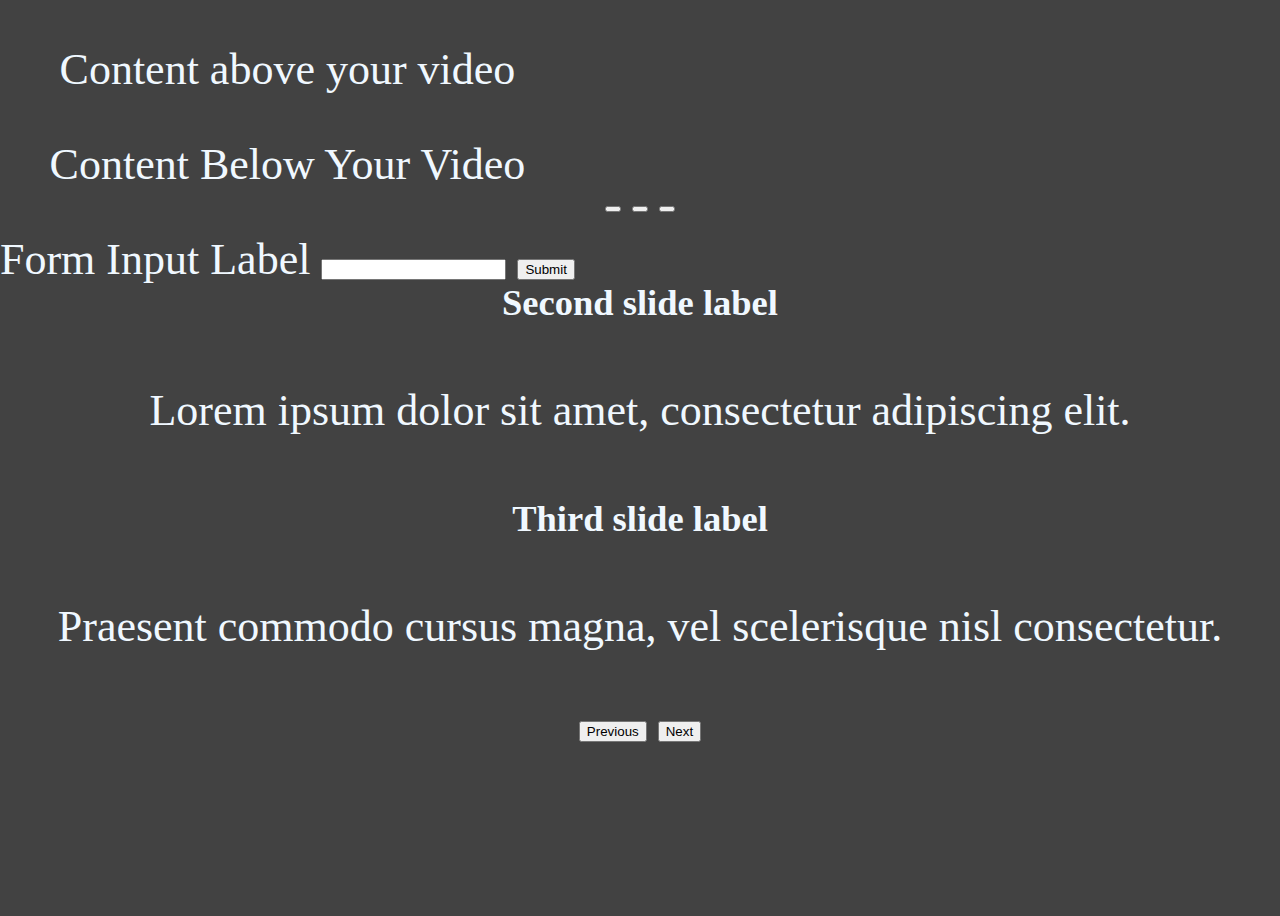
<file: index.html>
<!DOCTYPE html>
<html lang="en">
  <head>
    <meta charset="UTF-8" />
    <meta name="viewport" content="width=device-width, initial-scale=1.0" />
    <meta http-equiv="X-UA-Compatible" content="ie=edge" />
    <title>LearnCodeOnline.in</title>
    <link rel="stylesheet" href="style.css" />
  </head>
  <body>
    <div>
        <!-- Carousel wrapper -->
            <div
            id="carouselVideoExample"
            class="carousel slide carousel-fade"
            data-mdb-ride="carousel"
            >
            <!-- Indicators -->
            <div class="carousel-indicators">
              <button
                type="button"
                data-mdb-target="#carouselVideoExample"
                data-mdb-slide-to="0"
                class="active"
                aria-current="true"
                aria-label="Slide 1"
              ></button>
              <button
                type="button"
                data-mdb-target="#carouselVideoExample"
                data-mdb-slide-to="1"
                aria-label="Slide 2"
              ></button>
              <button
                type="button"
                data-mdb-target="#carouselVideoExample"
                data-mdb-slide-to="2"
                aria-label="Slide 3"
              ></button>
            </div>

            <!-- Inner -->
            <div class="carousel-inner">
              <!-- Single item -->
              <div class="carousel-item active">
                <video class="img-fluid" autoplay loop muted>
                  <source src="https://mdbcdn.b-cdn.net/img/video/Tropical.mp4" type="video/mp4" />
                </video>
                <div class="overlay">
                  <p>Content above your video</p>
                  <form>
                      <p>Content Below Your Video</p>
                      <label for="input">Form Input Label</label>
                      <input id="input" name="input" value="" />
                      <button type="submit">Submit</button>
                  </form>
              </div>
              </div>

              <!-- Single item -->
              <div class="carousel-item">
                <video class="img-fluid" autoplay loop muted>
                  <source src="https://mdbcdn.b-cdn.net/img/video/forest.mp4" type="video/mp4" />
                </video>
                <div class="carousel-caption d-none d-md-block">
                  <h5>Second slide label</h5>
                  <p>
                    Lorem ipsum dolor sit amet, consectetur adipiscing elit.
                  </p>
                </div>
              </div>

              <!-- Single item -->
              <div class="carousel-item">
                <video class="img-fluid" autoplay loop muted>
                  <source
                    src="https://mdbcdn.b-cdn.net/img/video/Agua-natural.mp4"
                    type="video/mp4"
                  />
                </video>
                <div class="carousel-caption d-none d-md-block">
                  <h5>Third slide label</h5>
                  <p>
                    Praesent commodo cursus magna, vel scelerisque nisl consectetur.
                  </p>
                </div>
              </div>
            </div>
            <!-- Inner -->

            <!-- Controls -->
            <button
              class="carousel-control-prev"
              type="button"
              data-mdb-target="#carouselVideoExample"
              data-mdb-slide="prev"
            >
              <span class="carousel-control-prev-icon" aria-hidden="true"></span>
              <span class="visually-hidden">Previous</span>
            </button>
            <button
              class="carousel-control-next"
              type="button"
              data-mdb-target="#carouselVideoExample"
              data-mdb-slide="next"
            >
              <span class="carousel-control-next-icon" aria-hidden="true"></span>
              <span class="visually-hidden">Next</span>
            </button>
            </div>
<!-- Carousel wrapper --> 
    </div>
  </body>
</html>
</file>
<file: style.css>
body {
  background: rgb(66, 66, 66);
  display: flex;
  justify-content: center;
  align-items: center;
  min-height: 100vh;
  font-size: 44px;
  text-align: center;
  color: aliceblue;
}
.description {
  transition: 0.9s ease-in-out;
}
.container { position:relative; }
.container video {
    position:relative;
    z-index:0;
}
.overlay {
    position:absolute;
    top:0;
    left:0;
    z-index:1;
}
@import url(https://fonts.googleapis.com/css?family=Saira+Stencil+One);

/* Base */


video {
  position: absolute;
  top: 0;
  left: 0;
  width: 100%;
  height: 100%;
  object-fit: cover;
}
h2 {
  position: absolute;
  top: 0;
  left: 0;
  display: flex;
  align-items: center;
  justify-content: center;
  width: 100%;
  height: 100%;
  margin: 0;
  font-weight: 400;
  font-size: 28vw;
  text-transform: uppercase;
  background-color: #ffffff;
  mix-blend-mode: screen;
}
</file>
